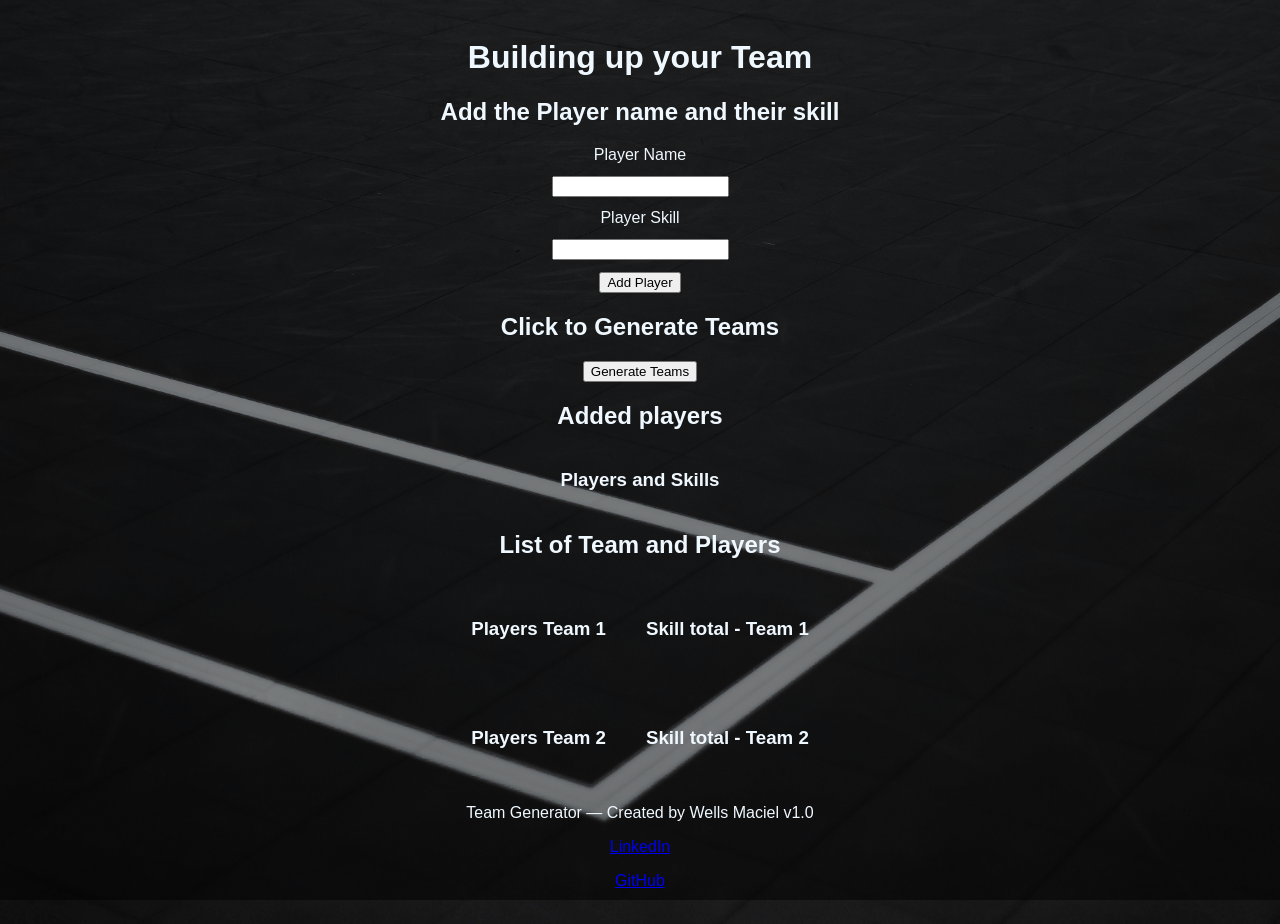
<file: Team Generator app/index.html>
<!doctype html>
<html lang="en">
  <head>
    <meta charset="UTF-8" />
    <meta name="viewport" content="width=device-width, initial-scale=1.0" />
    <title>Document</title>
  </head>
  <style>
    #tablePlayers1,
    #tablePlayers2 {
      display: flex;
      margin: 10px;
      justify-content: center;
    }
    h3 {
      padding: 20px;
    }
    #team1,
    #totalSkill1,
    #team2,
    #totalSkill2 {
      text-align: center;
    }
    body {
      background-image: linear-gradient(rgba(0, 0, 0, 0.5), rgba(0, 0, 0, 0.5)), url(Dark_court.jpg);
      background-repeat: no-repeat;
      background-size: cover;
      background-position: center;
      background-attachment: fixed;
      padding: 10px;
      text-align: center;
      font-family: Arial, Helvetica, sans-serif;
      color: aliceblue;
    }
    form {
      display: flex; /* Ative o motor que distribui os elementos */
      flex-direction: column; /* Faça os elementos ficarem um embaixo do outro (coluna) */
      align-items: center; /* Centralize todos os inputs e botões no meio exato da tela */
      gap: 12px;
    }
    ul {
      padding: 0;
      list-style-position: inside; /* Faz as bolinhas irem junto com o texto centralizado */
    }
  </style>
  <body>
    <h1>Building up your Team</h1>
    <h2>Add the Player name and their skill</h2>
    <div>
      <form id="form">
        <label for="name" type="text">Player Name</label>
        <input type="text" id="pName" required />
        <label for="skill" type="Number">Player Skill</label>
        <input type="number" id="pSkill" required />
        <button id="btnPs" onclick="addingPlayers(event)">Add Player</button>
      </form>
      <div>
        <h2>Click to Generate Teams</h2>
        <button id="btnTeams" onclick="gnrTeams()">Generate Teams</button>
      </div>
    </div>

    <h2>Added players</h2>
    <div id="container">
      <div>
        <h3>Players and Skills</h3>
        <ul id="playerSkillList"></ul>
      </div>

      <h2>List of Team and Players</h2>

      <div id="tablePlayers1">
        <div>
          <h3>Players Team 1</h3>
          <ul id="team1"></ul>
        </div>
        <div>
          <h3>Skill total - Team 1</h3>
          <p id="totalSkill1"></p>
        </div>
      </div>

      <div id="tablePlayers2">
        <div>
          <h3>Players Team 2</h3>
          <ul id="team2"></ul>
        </div>
        <div>
          <h3>Skill total - Team 2</h3>
          <p id="totalSkill2"></p>
        </div>
      </div>
    </div>

    <footer>
      <p>Team Generator — Created by Wells Maciel <v1 class="0">v1.0</v1></p>
      <p>
        <a href="https://www.linkedin.com/in/wells-velasquez-maciel/">LinkedIn</a>
      </p>
      <p>
        <a href="https://github.com/wellsmaciel">GitHub</a>
      </p>
    </footer>
  </body>
  <script>
    //variables
    let listaJogadores = [];
    let grupo_1 = [];
    let grupo_2 = [];
    let soma_1 = 0;
    let soma_2 = 0;

    //Adding players button Logic
    function addingPlayers(event) {
      event.preventDefault();

      // Colleting the inputs
      let nAdded = document.getElementById('pName').value;
      let sAdded = Number(document.getElementById('pSkill').value);

      // Building the structure
      let novoJogador = {
        name: nAdded,
        score: sAdded,
      };

      // Pushing the data to the DB
      listaJogadores.push(novoJogador);

      //Cleaning the fields
      document.getElementById('pName').value = '';
      document.getElementById('pSkill').value = '';

      // Teste de controle para você ver a lista crescendo a cada clique
      console.log('Banco de dados atual:', listaJogadores);

      const provisList = listaJogadores;
      let pNameList = '';
      let pSkillList = 0;
      provisList.forEach(function (data) {
        pNameList += '<li>' + data.name + ' - ' + data.score + '</li>';
        //pSkillList += data.score;
        //console.log("_*_", pNameList);
      });

      document.getElementById('playerSkillList').innerHTML = pNameList;
    }

    //Generate Team button logic

    function gnrTeams() {
      grupo_1 = [];
      grupo_2 = [];
      soma_1 = 0;
      soma_2 = 0;

      let listOrdenada = listaJogadores.sort(function (a, b) {
        return b.score - a.score;
      });

      console.log('lista ordenada: ', listOrdenada);

      for (let i = 0; i < listOrdenada.length; i++) {
        let jogadorAtual = listOrdenada[i];

        if (soma_1 <= soma_2) {
          grupo_1.push(jogadorAtual);

          soma_1 += jogadorAtual.score;
        } else {
          grupo_2.push(jogadorAtual);

          soma_2 += jogadorAtual.score;
        }
      }
      console.log('soma_1 ', soma_1);
      console.log('grupo_1 ', grupo_1);

      console.log('soma_2 ', soma_2);
      console.log('grupo_2 ', grupo_2);
      //document.getElementById("list1").textContent = grupo_2;

      const array1 = grupo_1;
      let textoFinal_1 = '';
      let somaFinal_1 = 0;
      array1.forEach(function (element) {
        textoFinal_1 += '<li>' + element.name + '</li>';
        somaFinal_1 += element.score;
        // console.log(element);
      });
      document.getElementById('team1').innerHTML = textoFinal_1;
      document.getElementById('totalSkill1').innerHTML = somaFinal_1;

      const array2 = grupo_2;
      let textoFinal_2 = '';
      let somaFinal_2 = 0;
      array2.forEach(function (element2) {
        textoFinal_2 += '<li>' + element2.name + '</li>';
        somaFinal_2 += element2.score;
        //console.log("_*_", element2);
      });
      document.getElementById('team2').innerHTML = textoFinal_2;
      document.getElementById('totalSkill2').innerHTML = somaFinal_2;
    }
  </script>
</html>
</file>
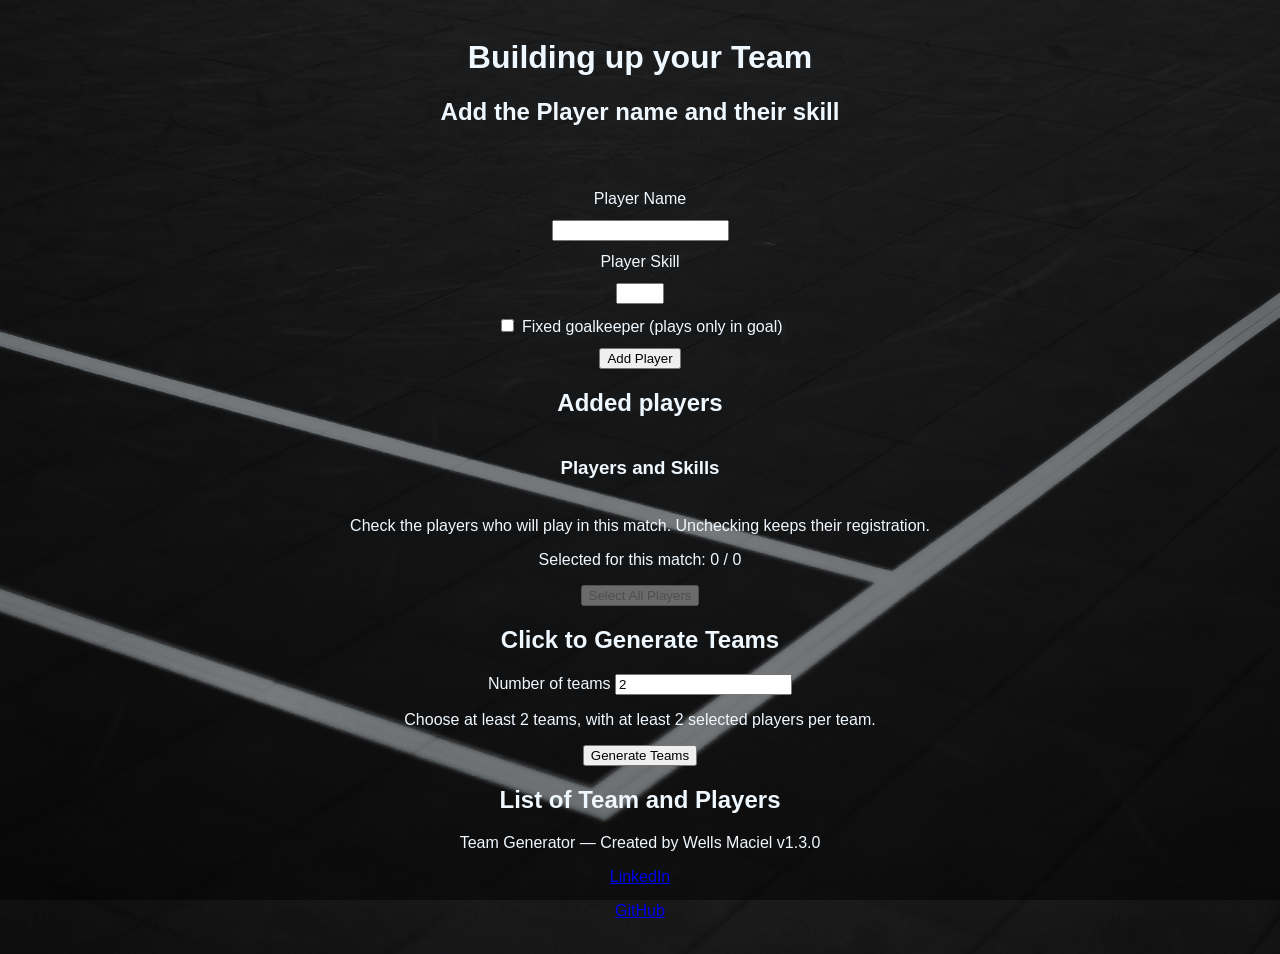
<file: Team_Generator_app/index.html>
<!doctype html>
<html lang="en">
  <head>
    <meta charset="UTF-8" />
    <meta name="viewport" content="width=device-width, initial-scale=1.0" />
    <title>Team Generator</title>
    <link rel="stylesheet" href="styles.css" />
  </head>
  <body>
    <h1>Building up your Team</h1>
    <h2>Add the Player name and their skill</h2>
    <div>
      <form id="form" onsubmit="addOrUpdatePlayer(event)">
        <p id="editingStatus" role="status"></p>
        <label for="pName">Player Name</label>
        <input type="text" id="pName" required />
        <label for="pSkill">Player Skill</label>
        <input type="number" id="pSkill" min="1" max="10" step="1" required />
        <label for="pGoalkeeper">
          <input type="checkbox" id="pGoalkeeper" />
          Fixed goalkeeper (plays only in goal)
        </label>
        <button id="btnPs" type="submit">Add Player</button>
        <button id="btnCancelEdit" type="button" onclick="cancelEditing()" hidden>Cancel edit</button>
      </form>
      <p id="storageStatus" role="status"></p>
    </div>

    <h2>Added players</h2>
    <div id="container">
      <div>
        <h3>Players and Skills</h3>
        <p>Check the players who will play in this match. Unchecking keeps their registration.</p>
        <p id="selectionStatus" role="status"></p>
        <button id="btnSelectAllPlayers" type="button" onclick="selectAllPlayers()">Select All Players</button>
        <ul id="playerSkillList"></ul>
      </div>

      <div>
        <h2>Click to Generate Teams</h2>
        <label for="teamCount">Number of teams</label>
        <input type="number" id="teamCount" min="2" step="1" value="2" required aria-describedby="teamCountHelp" />
        <p id="teamCountHelp">Choose at least 2 teams, with at least 2 selected players per team.</p>
        <button id="btnTeams" onclick="generateTeams()">Generate Teams</button>
        <p id="teamsStatus" role="status"></p>
        <p id="alternativeStatus" role="status"></p>
        <div id="alternativeControls" hidden>
          <button type="button" onclick="acceptAlternative()">Accept composition</button>
          <button type="button" onclick="undoAlternative()">Undo composition</button>
        </div>
      </div>

      <h2>List of Team and Players</h2>

      <div id="teamsContainer"></div>
      <section id="shareControls" hidden aria-labelledby="shareHeading">
        <h3 id="shareHeading">Share teams</h3>
        <p id="shareHelp">Select the text below and copy it to share your teams. Skill scores are not included.</p>
        <button type="button" onclick="copyTeamsToClipboard()">Copy teams</button>
        <p id="copyStatus" role="status"></p>
        <label for="shareText">Teams to copy</label>
        <textarea id="shareText" readonly rows="12" spellcheck="false" aria-describedby="shareHelp"></textarea>
      </section>
      <section id="swapControls" hidden aria-labelledby="swapHeading">
        <h3 id="swapHeading">Swap players</h3>
        <p>Choose two players from different teams: outfield for outfield, or goalkeeper for goalkeeper.</p>
        <div class="swap-fields">
          <label for="firstSwapPlayer">First player</label>
          <select id="firstSwapPlayer"></select>
          <label for="secondSwapPlayer">Second player</label>
          <select id="secondSwapPlayer"></select>
          <button type="button" onclick="confirmPlayerSwap()">Confirm swap</button>
          <button type="button" onclick="cancelPlayerSwap()">Cancel</button>
        </div>
        <p id="swapStatus" role="status"></p>
      </section>
    </div>

    <footer>
      <p>Team Generator — Created by Wells Maciel <span>v1.3.0</span></p>
      <p>
        <a href="https://www.linkedin.com/in/wells-velasquez-maciel/">LinkedIn</a>
      </p>
      <p>
        <a href="https://github.com/wellsmaciel">GitHub</a>
      </p>
    </footer>
    <script src="script.js"></script>
  </body>
</html>
</file>
<file: Team_Generator_app/styles.css>
.team {
  display: flex;
  flex-wrap: wrap;
  margin: 10px;
  justify-content: center;
}
h3 {
  padding: 20px;
}
.team ul,
.team p {
  text-align: center;
}
body {
  background-image: linear-gradient(rgba(0, 0, 0, 0.5), rgba(0, 0, 0, 0.5)), url(Dark_court.jpg);
  background-repeat: no-repeat;
  background-size: cover;
  background-position: center;
  background-attachment: fixed;
  padding: 10px;
  text-align: center;
  font-family: Arial, Helvetica, sans-serif;
  color: aliceblue;
}
form {
  display: flex;
  flex-direction: column;
  align-items: center;
  gap: 12px;
}
ul {
  padding: 0;
  list-style-position: inside;
}
.swap-fields {
  display: flex;
  flex-direction: column;
  align-items: center;
  gap: 12px;
}
.swap-fields select {
  max-width: 100%;
}
#shareText {
  display: block;
  box-sizing: border-box;
  width: 100%;
  max-width: 36rem;
  margin: 12px auto;
  padding: 12px;
  font: inherit;
  line-height: 1.5;
  text-align: left;
  resize: vertical;
}
</file>
